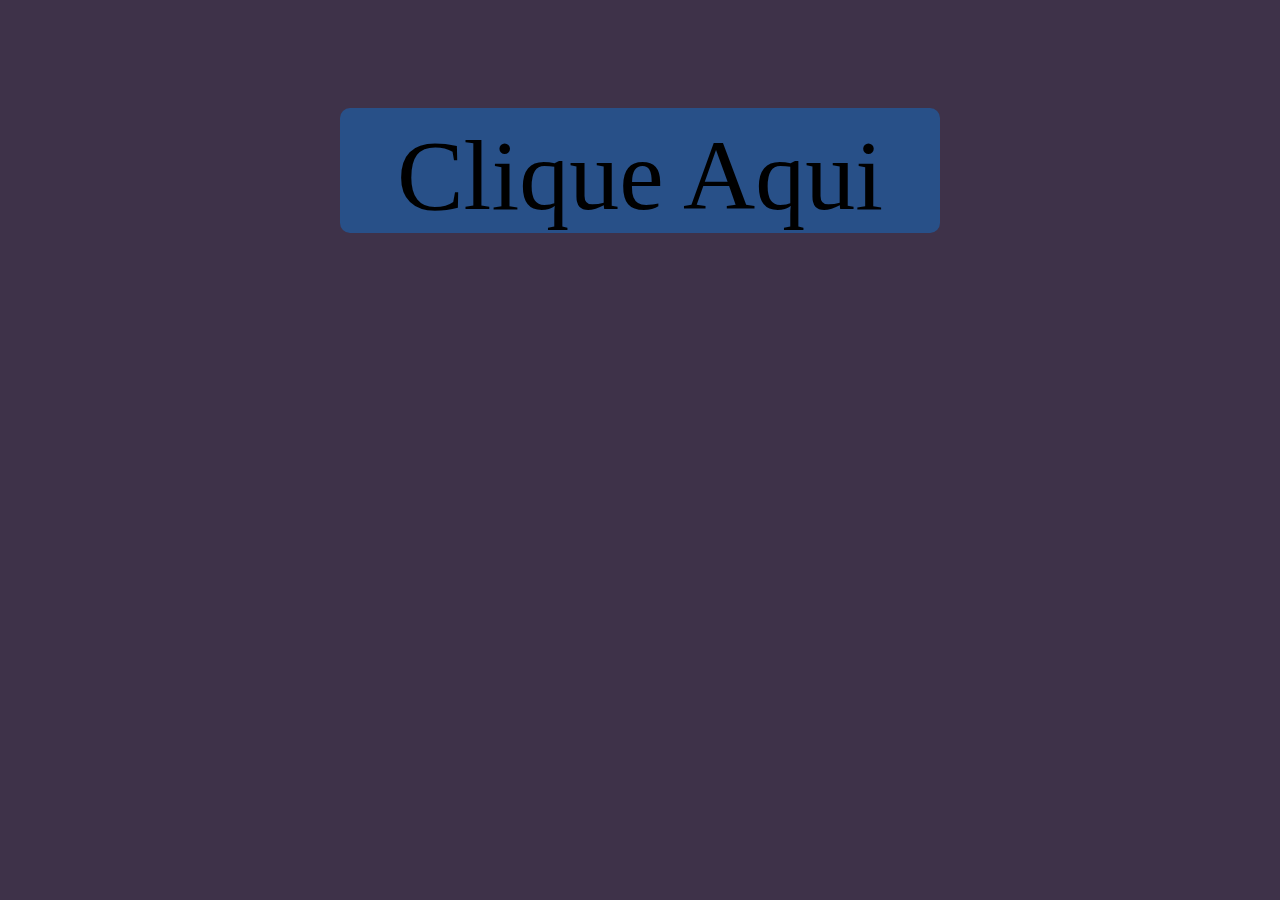
<file: index.html>
<!DOCTYPE html>
<html lang="Pt-Br">
<head>
    <meta charset="UTF-8">
    <meta http-equiv="X-UA-Compatible" content="IE=edge">
    <meta name="viewport" content="width=device-width, initial-scale=1.0">
    <title>Botão Com CSS</title>
    <style>
      body{
    background-color: rgb(62, 50, 73);
}
#container{
    display: flex;
    justify-content: center;
    align-items: center;
    padding-top: 100px;
}
#botao{
    display: flexbox;
    justify-content: center;
    align-items: center;
    padding-top: 10px;
    border-radius: 10px;
    border-color: rgb(11, 36, 59);
    font-size: 100px;
    background-color: rgb(40, 80, 136);
    width: 600px;
    text-align: center;
}
div:hover{
    color: rgba(232, 250, 250, 0.911);
    justify-content: center;
}
    </style>
</head>
<body>
<div id="container">
    <div id="botao">
       Clique Aqui
    </div>
</div>
</body>
</html>
</file>
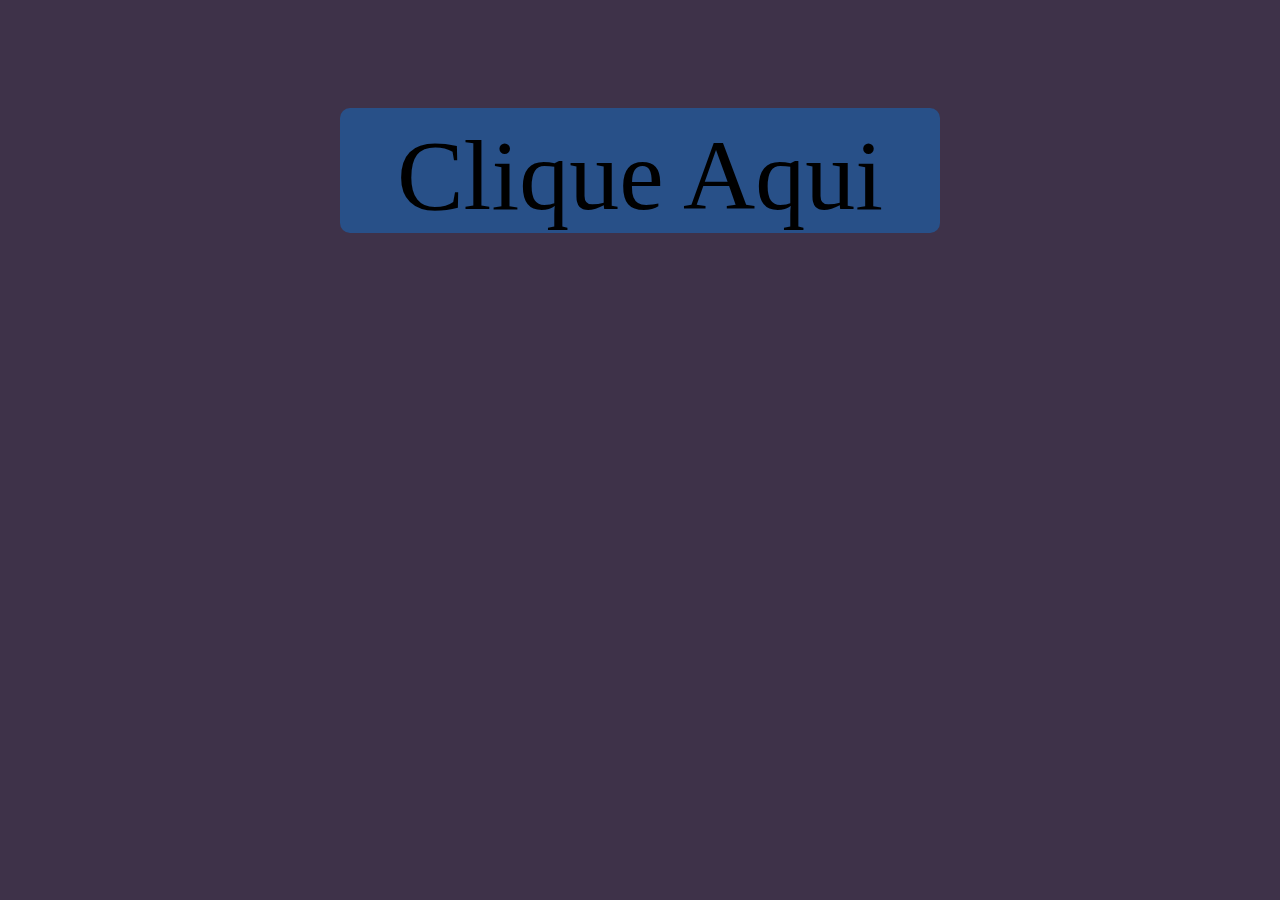
<file: botao.html>
<!DOCTYPE html>
<html lang="Pt-Br">
<head>
    <meta charset="UTF-8">
    <meta http-equiv="X-UA-Compatible" content="IE=edge">
    <meta name="viewport" content="width=device-width, initial-scale=1.0">
    <title>Botão Com CSS</title>
    <link rel="stylesheet" href="botao.css">
</head>
<body>
<div id="container">
    <div id="botao">
       Clique Aqui
    </div>
</div>
</body>
</html>
</file>
<file: botao.css>
body{
    background-color: rgb(62, 50, 73);
}
#container{
    display: flex;
    justify-content: center;
    align-items: center;
    padding-top: 100px;
}
#botao{
    display: flexbox;
    justify-content: center;
    align-items: center;
    padding-top: 10px;
    border-radius: 10px;
    border-color: rgb(11, 36, 59);
    font-size: 100px;
    background-color: rgb(40, 80, 136);
    width: 600px;
    text-align: center;
}
div:hover{
    color: rgba(232, 250, 250, 0.911);
    justify-content: center;
}
</file>
